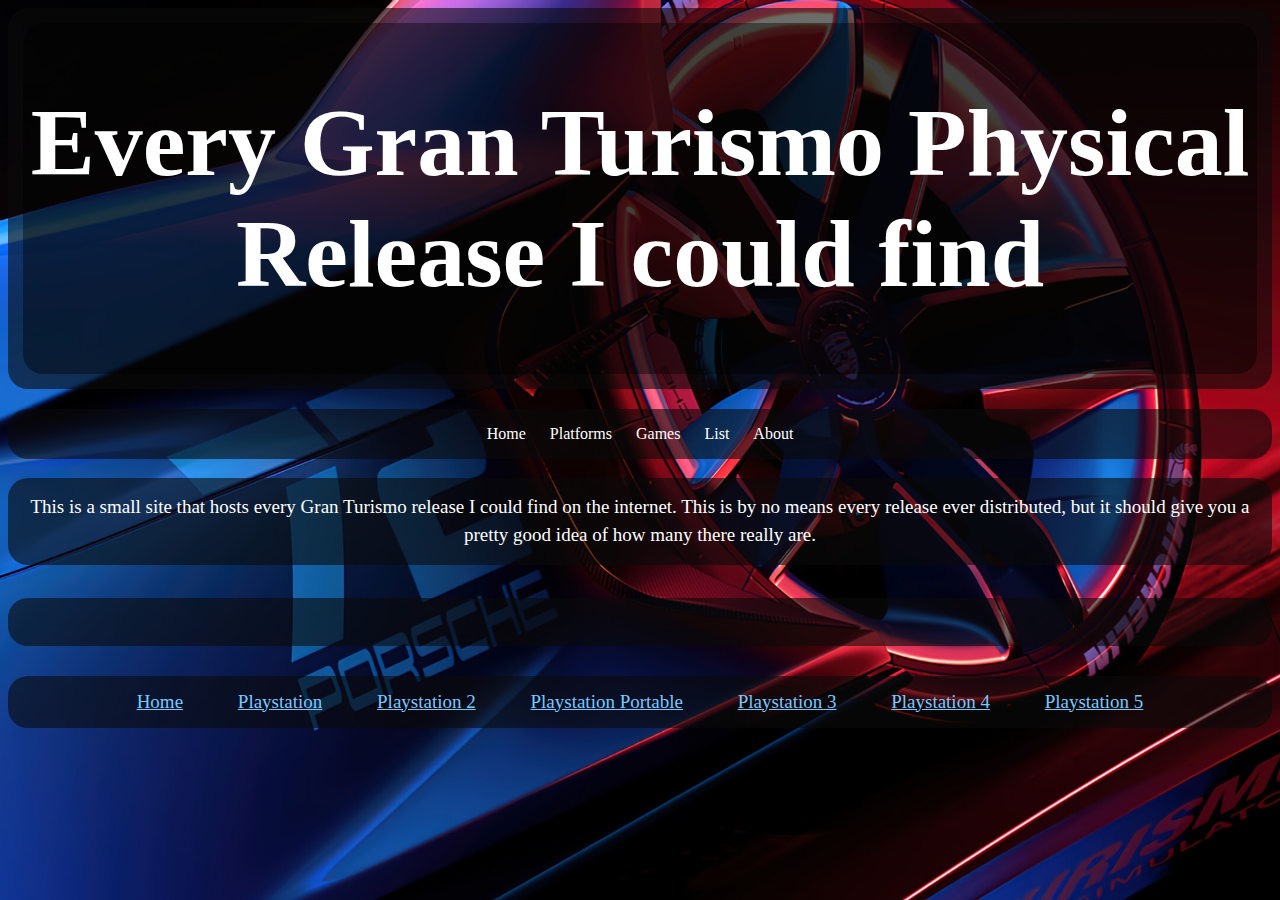
<file: html/index.html>
<!DOCTYPE html>
<html lang="en">
<head>
<title>Every GT Release</title>

<meta charset="UTF-8">
<meta charset="description" content="A Site listing every Gran Turismo Physical Release">
<meta charset="keywords" content="every gran turismo release">
<meta charset="author" content="Kieran Rose">
<meta name="viewport" content="width=device-width, initial-scale=1.0">

<!-- This website was created by: 
	Author: Kieran Rose
	Date: 12/10/2025
	Project: Every GT Release
-->
<link rel="icon" type="image/x-icon" href="../images/favicon.ico">
<link href="../css/styles.css" rel="stylesheet">

</head>

<body>
<header>
<div id="pagetop"></div>
<div id="gray">
	<div class="title">
		<h1>Every Gran Turismo Physical Release I could find</h1>
	</div>
</div>		
</header>

<nav id="top">
	<ul class="horizontal">
		<li><a href="index.html">Home</a></li>
		<li><a href="platforms.html">Platforms</a></li>
		<li><a href="games.html">Games</a></li>
		<li><a href="list.html">List</a></li>
		<li><a href="about.html">About</a></li>
		</ul>
</nav>

<main>
	<p class="center" id="gray">This is a small site that hosts every Gran Turismo release I could find on the internet. This is by no means every release ever distributed, but it should give you a pretty good idea of how many there really are.</p>
	<br>
	<div id="gray">
		<img>
	</div>
</main>

<footer>
	<div id="footer">
		<ul class="horizontal">
			<li><a href="../html/index.html" id="txtlink" target="_blank">Home</a></li>
			<li><a href="../html/ps1/ps1home.html" id="txtlink" target="_blank">Playstation</a></li>
			<li><a href="../html/ps2/ps2home.html" id="txtlink" target="_blank">Playstation 2</a></li>
			<li><a href="../html/psp/psphome.html" id="txtlink" target="_blank">Playstation Portable</a></li>
			<li><a href="../html/ps3/ps3home.html" id="txtlink" target="_blank">Playstation 3</a></li>
			<li><a href="../html/ps4/ps4home.html" id="txtlink" target="_blank">Playstation 4</a></li>
			<li><a href="../html/ps5/ps5home.html" id="txtlink" target="_blank">Playstation 5</a></li>
		</ul>
	</div>
</footer>
</body>



</html>
</file>
<file: css/styles.css>
@charset "utf-8";
@font-face {
	font-family: Audiowide;
	src: url(../font/Audiowide-Regular.ttf);
}


/* 
	This stylesheet was created by: 
		Author: Kieran Rose
		Date: 12/10/2025
		Project: Every GT Release
*/




/* ============================================================ Basic Body Styles ============================================================ */

*{
	box-sizing: border-box;
 }

html {
	background-image: url("../images/background.jpg");
	font-family: 'Trebuchet MS';
	background-size: cover;
	background-repeat: no-repeat;
	background-position: right top;
	color: rgb(255, 255, 255);
}

.center {
	text-align: center;
}

a:not(nav#top) {
	color: rgb(120, 200, 255);
	transition: color 0.6s ease-out, font-size 0.4s ease-out, opacity 0.1s ease-out;
}

a#imglink:hover {
	background-color: rgba(0, 0, 0, 0.8);
	opacity: 80%;
}

a#txtlink:hover {
	color: rgb(255, 0, 0);
}

a#navbutton {
	display: none;
}




/* ============================================================ Nav Styles ============================================================ */

nav#top {
	margin-top: 20px;
	background-color: rgba(10, 10, 10, 0.6);
	border-radius: 20px;
	display: block;
	height: auto;
	transition: 0.4s ease;
	font-size: 1em;
	word-spacing: 20px;
	text-align: center;
	width: auto;
	-webkit-user-select: none;
    -ms-user-select: none;
    user-select: none;
	text-wrap: nowrap;
	overflow: hidden;
}

nav#top:hover {
	margin-top: 20px;
	background-color: rgba(10, 10, 10, 1);
	display: block;
	font-size: 3em;
}

nav#top a {
	text-decoration: none;
	color: rgb(255, 255, 255);
	text-align: center;
}

nav#top:hover a:hover {
	color: rgb(255, 0, 0);
	font-size: 1.6em;
	transition: 0.3s ease;
}

.horizontal {
	list-style-type: none;
	list-style: none;
	display: inline-block;
	padding: 0;
	text-align: center;
	justify-content: space-evenly;
}

.horizontal li {
	display: inline;
	text-align: center;
	vertical-align: baseline;
	justify-content: space-evenly;
}





/* ============================================================ Image Styles ============================================================ */
.logo {
	max-width: 95%;
	opacity: 100%;
	-webkit-user-select: none;
    -ms-user-select: none;
    user-select: none;
	object-fit: scale-down;
}

.width {
	max-width: 100%;
}


/* ============================================================ box styles ============================================================ */
#gray {
	background: rgba(10, 10, 10, 0.6);
	transition: 0.2s ease;
	border-radius: 20px;
	padding: 15px 15px;
	float: center;
	margin-left: auto;
	margin-right: auto;
	margin-bottom: 15px;
}

#graynohover {
	background: rgba(10, 10, 10, 0.6);
	transition: 0.2s ease;
	border-radius: 20px;
	padding: 15px 15px;
	float: center;
	margin-left: auto;
	margin-right: auto;
	margin-bottom: 15px;
}

#gray:hover {
	background: rgba(10, 10, 10, 1);
	transition: 0.2s ease;
}

#graynocenter {
	background: rgba(10, 10, 10, 0.6);
	transition: 0.2s ease;
	border-radius: 20px;
	padding: 15px 15px;
}

#graynocenter:hover {
	background: rgba(10, 10, 10, 1);
	transition: 0.2s ease;
}

#graybtn {
	background: rgba(10, 10, 10, 0.6);
	transition: 0.2s ease;
	border-radius: 20px;
	padding-left: 10px;
	padding-right: 10px;
	margin-bottom: 15px;
	width: max-content;
	color: white;
	border: none;
	font-size: 19px;
}

#graybtn p {
	-webkit-user-select: none;
    -ms-user-select: none;
    user-select: none;
}

#graybtn:hover {
	background: rgba(10, 10, 10, 1);
	transition: 0.4s ease;
	color: red;
	font-size: 25px;
	cursor: pointer;
}

#graynotmaxwidth {
	background: rgba(10, 10, 10, 0.6);
	transition: 0.2s ease;
	border-radius: 20px;
	padding: 15px 15px;
	margin: 15px;
	width: max-content;
}

#graynotmaxwidth:hover {
	background: rgba(10, 10, 10, 1);
	transition: 0.2s ease;
}



/* ============================================================ Text Styles ============================================================ */

.title {
    align-content: center;
    text-align: center;
    font-size: 3em;
    word-wrap: normal;
    -webkit-user-select: none;
    -ms-user-select: none;
    user-select: none;
    max-height: 500px;
    object-fit: scale-down;
	background-color: rgba(0, 0, 0, 0.4);
	border-radius: 20px;
}

.heading {
	font-family: Audiowide;
}

.subhead{
	text-align: center;
	font-size: 3em;
	width: auto;
	-webkit-user-select: none;
    -ms-user-select: none;
    user-select: none;
}

p:not(.btntext) {
	line-height: 1.5;
	font-size: 19px;
}

.indent {
	text-indent: 20px;
	font-size: 19px;
}

address {
	display: inline;
}

.addressline {
	display: inline;
}





/* ============================================================ div styles ============================================================ */

.banner {
	height: 1000px;
	align-content: center;
}

.leftside {
	float: left;
	width: 35%;	
}

.leftsidelong {
	float: left;
	width: 80%;
	vertical-align: middle;
	contain: layout;
	align-items: center;
}

.rightside {
	float: right;
	width: 65%;
	padding-left: 20px;
}
	
.rightsideshort {
	float: right;
	max-width: 20%;
	contain: layout;
	padding: 20px;
	margin-top: 20px;
	max-height: 95%;
}	

.faceimg {
	width: 100%;
	border-radius: 20px;
}

.card{
	padding: 20px;
	margin-top: 20px;
	height: 95%;
}

.row:after {
	content: "";
	display: table;
	clear: both;
}

.inline {
	display: inline-block;
}

.inline div {
	display: inline;
}




/* ============================================================ footer styles ============================================================ */

#footer {
	background: rgba(10, 10, 10, 0.6);
	transition: 0.2s ease;
	border-radius: 20px;
	padding: 15px 15px;
	float: bottom;
	margin-top: 30px;
	margin-left: auto;
	margin-right: auto;
	margin-bottom: 0px;
	text-align: center;
	font-size: 19px;
}

#footer:hover {
	background: rgba(10, 10, 10, 1);
	transition: 0.2s ease;
}

#footer ul {
	display: inline;
}

#footer ul li {
	margin-left: 25px;
	margin-right: 25px;
}





/* ============================================================ Responsive layout ============================================================ */
@media screen and (max-width: 1000px) {
	
	.leftside, .rightside {
		width: 100%;
		padding: 0;
	}
	.horizontal li{
		display: block;
	}
	
	.flag {
		border-radius: 2px;
	}
	
	nav#top:hover {
		font-size: 1.5em;
	}
	
	.title {
		font-size: 2em;
	}
}

@media screen and (min-width: 3000px) {
	body {
		font-size: 2em;
	}
	
	.flag {
		border-radius: 6px;
	}
}

@media screen and (min-width: 4000px) {
	body {
		font-size: 3em;
	}
	
	.flag {
		border-radius: 9px;
	}
}
</file>
